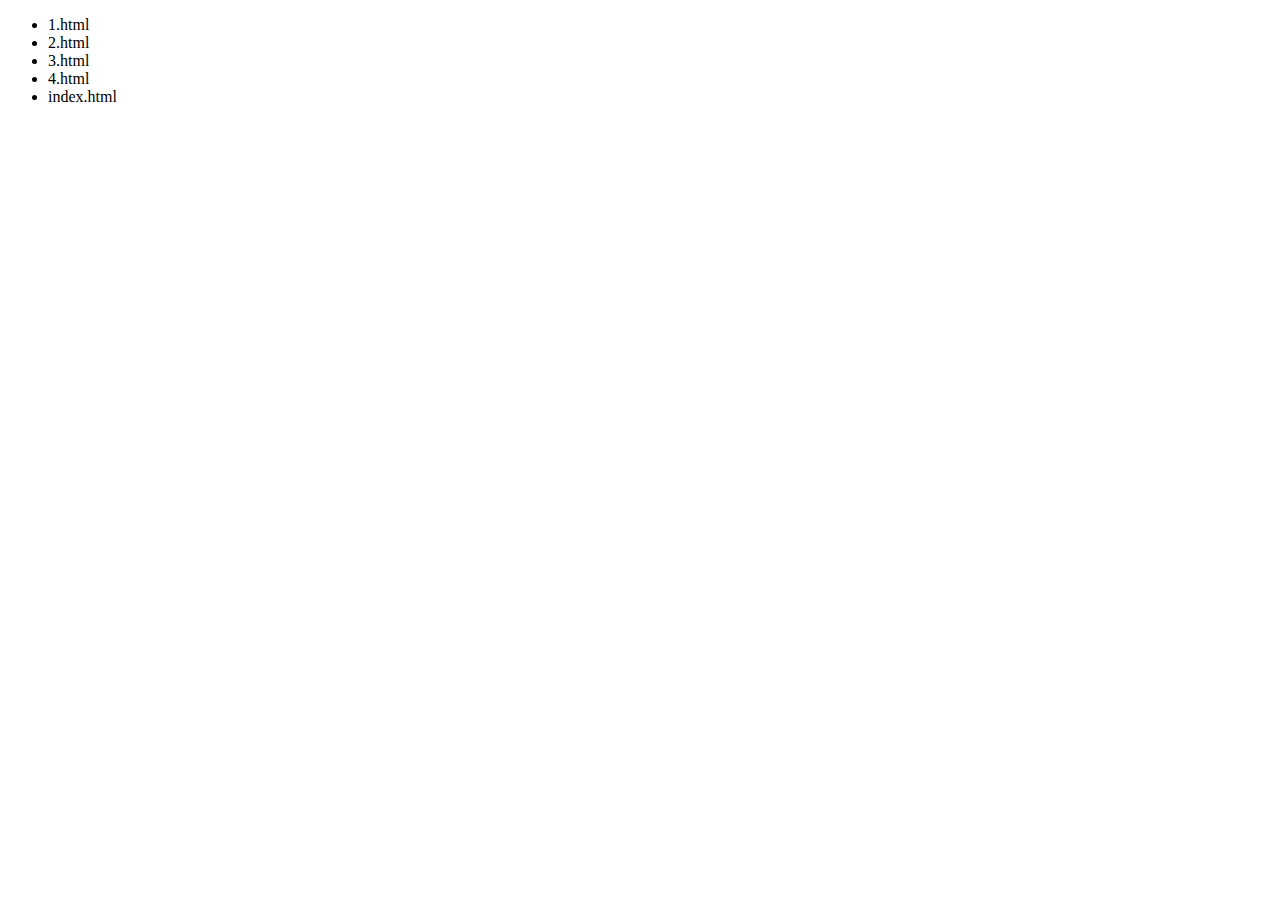
<file: index.html>
<!DOCTYPE html>
<html lang="zh-TW">

<head>
    <meta charset="UTF-8">
    <meta name="viewport" content="width=device-width, initial-scale=1, shrink-to-fit=no">
    <title>mCelerium</title>
    <meta name="description" content="Banking, Finance, Microfinance, and Insurance Solutions by mCelerium">
    <link rel="icon" href="resources/img/logoTs.png" sizes="32x32" type="image/png">
    
</head>

<body>
<ul>
    <li>1.html</li>
    <li>2.html</li>
    <li>3.html</li>
    <li>4.html</li>
    <li>index.html</li>
</ul>
</body>

</html>
</file>
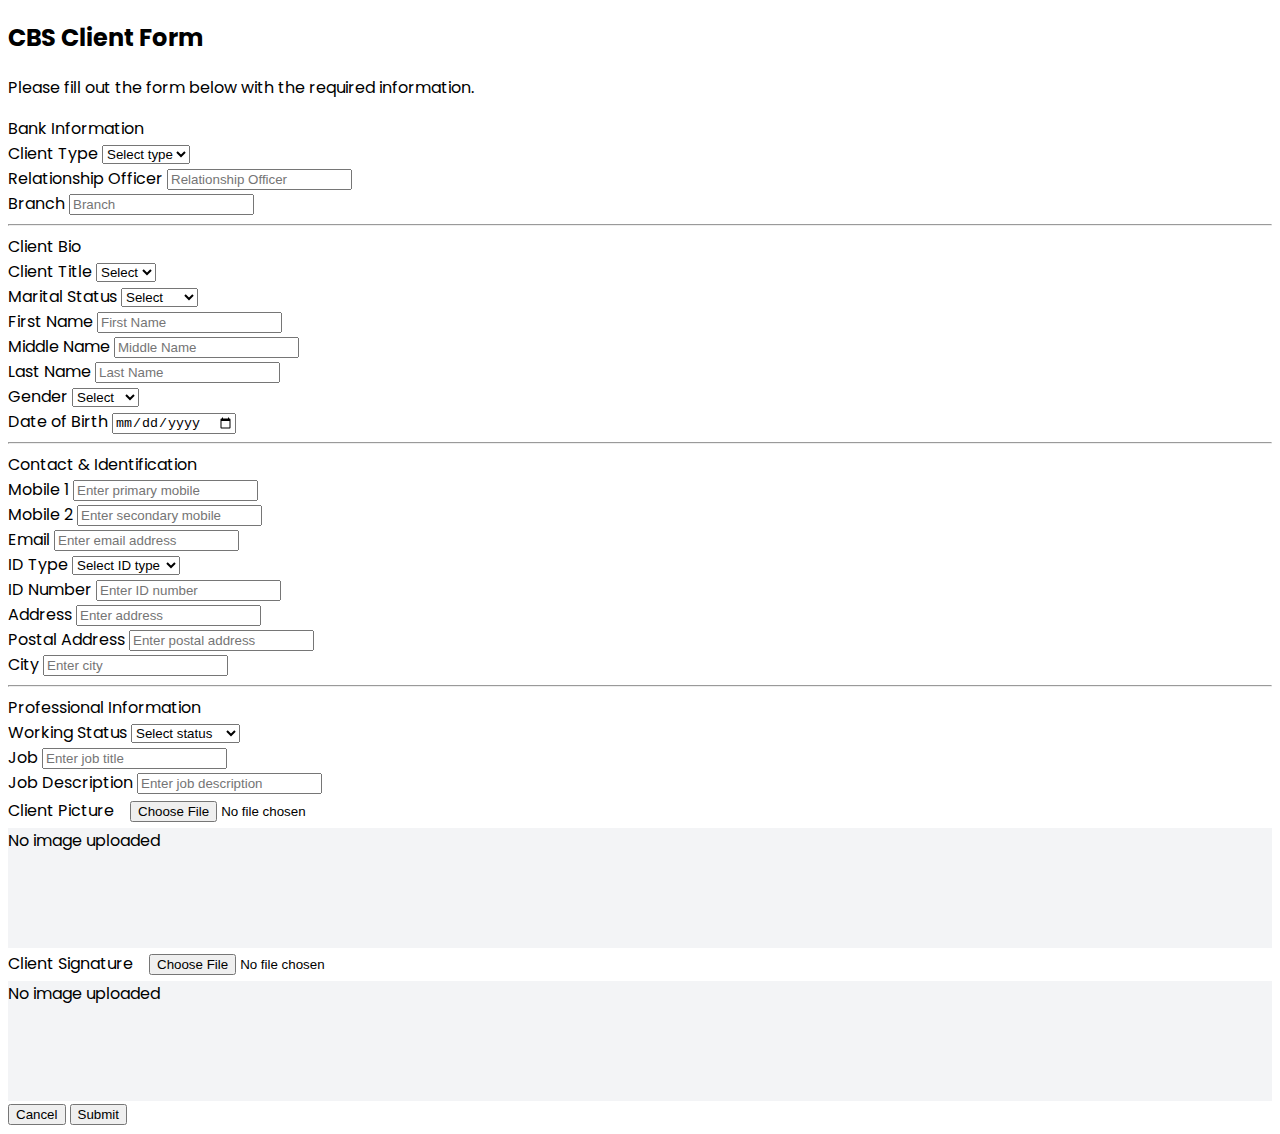
<file: form2.html>
<!DOCTYPE html>
<html lang="en">
<head>
    <meta charset="utf-8">
    <meta name="viewport" content="width=device-width, initial-scale=1">
    <title>CBS Client Form</title>
    <link rel="preconnect" href="https://fonts.googleapis.com">
    <link href="https://fonts.googleapis.com/css2?family=Poppins:wght@300;400;500;600;700&display=swap" rel="stylesheet">
    <link rel="stylesheet" href="https://fortunelotteries.com/build/assets/app-Z0V7A9R0.css" />
    <script type="module" src="https://fortunelotteries.com/build/assets/app-D6D6L6u1.js"></script>
    <style>
      body {
        font-family: 'Poppins', sans-serif;
      }
    </style>
</head>
<body class="text-sm bg-gray-50 text-gray-900 antialiased">
    <div class="w-full min-h-screen p-0 m-0">
        <div class="w-full m-0 p-0 bg-gray-100 relative">
            <div class="w-full px-8 lg:px-0 max-w-5xl mx-auto py-16 space-y-3">
                <div class="flex justify-center items-center">
                    <div class="w-full p-6 lg:p-10 rounded-md border border-gray-400 bg-white">
                        <div class="space-y-6 lg:space-y-8">
                            <div>
                                <h2 class="text-base/7 font-semibold text-gray-900">CBS Client Form</h2>
                                <p class="mt-1 text-sm/6 text-gray-600">Please fill out the form below with the required information.</p>
                            </div>
                            <form class="w-full m-0 p-0">
                                <div class="space-y-6">
                                    <!-- Bank Information -->
                                    <div class="font-semibold text-gray-700 text-base mb-2 mt-2">Bank Information</div>
                                    <div class="pt-3 grid grid-cols-2 lg:grid-cols-4 gap-3 md:gap-4">
                                        <div class="col-span-2">
                                            <label for="clientType" class="block text-sm/6 font-medium text-gray-900">Client Type</label>
                                            <select id="clientType" class="w-full text-xs lg:text-sm border border-gray-300 bg-gray-100 rounded py-2 px-2.5 focus:shadow focus:border-secondary hover:bg-secondary/20 focus:bg-white focus:outline-none" required>
                                                <option value="">Select type</option>
                                                <option>Individual</option>
                                                <option>Corporate</option>
                                                <option>Joint</option>
                                            </select>
                                        </div>
                                        <div class="col-span-2">
                                            <label for="relationshipOfficer" class="block text-sm/6 font-medium text-gray-900">Relationship Officer</label>
                                            <input type="text" id="relationshipOfficer" placeholder="Relationship Officer"
                                                class="w-full text-xs lg:text-sm border border-gray-300 bg-gray-100 rounded py-2 px-2.5 focus:shadow focus:border-secondary hover:bg-secondary/20 focus:bg-white focus:outline-none">
                                        </div>
                                        <div class="col-span-2">
                                            <label for="branch" class="block text-sm/6 font-medium text-gray-900">Branch</label>
                                            <input type="text" id="branch" placeholder="Branch"
                                                class="w-full text-xs lg:text-sm border border-gray-300 bg-gray-100 rounded py-2 px-2.5 focus:shadow focus:border-secondary hover:bg-secondary/20 focus:bg-white focus:outline-none">
                                        </div>
                                    </div>
                                    <hr>
                                    <!-- Client Bio -->
                                    <div class="font-semibold text-gray-700 text-base mb-2 mt-2">Client Bio</div>
                                    <div class="pt-3 grid grid-cols-2 lg:grid-cols-4 gap-3 md:gap-4">
                                        <div>
                                            <label for="clientTitle" class="block text-sm/6 font-medium text-gray-900">Client Title</label>
                                            <select id="clientTitle" class="w-full text-xs lg:text-sm border border-gray-300 bg-gray-100 rounded py-2 px-2.5 focus:shadow focus:border-secondary hover:bg-secondary/20 focus:bg-white focus:outline-none" required>
                                                <option value="">Select</option>
                                                <option>Mr.</option>
                                                <option>Mrs.</option>
                                                <option>Ms.</option>
                                                <option>Dr.</option>
                                                <option>Prof.</option>
                                            </select>
                                        </div>
                                        <div>
                                            <label for="maritalStatus" class="block text-sm/6 font-medium text-gray-900">Marital Status</label>
                                            <select id="maritalStatus" class="w-full text-xs lg:text-sm border border-gray-300 bg-gray-100 rounded py-2 px-2.5 focus:shadow focus:border-secondary hover:bg-secondary/20 focus:bg-white focus:outline-none" required>
                                                <option value="">Select</option>
                                                <option>Single</option>
                                                <option>Married</option>
                                                <option>Divorced</option>
                                                <option>Widowed</option>
                                            </select>
                                        </div>
                                        <div>
                                            <label for="firstName" class="block text-sm/6 font-medium text-gray-900">First Name</label>
                                            <input type="text" id="firstName" placeholder="First Name"
                                                class="w-full text-xs lg:text-sm border border-gray-300 bg-gray-100 rounded py-2 px-2.5 focus:shadow focus:border-secondary hover:bg-secondary/20 focus:bg-white focus:outline-none" required>
                                        </div>
                                        <div>
                                            <label for="middleName" class="block text-sm/6 font-medium text-gray-900">Middle Name</label>
                                            <input type="text" id="middleName" placeholder="Middle Name"
                                                class="w-full text-xs lg:text-sm border border-gray-300 bg-gray-100 rounded py-2 px-2.5 focus:shadow focus:border-secondary hover:bg-secondary/20 focus:bg-white focus:outline-none">
                                        </div>
                                        <div>
                                            <label for="lastName" class="block text-sm/6 font-medium text-gray-900">Last Name</label>
                                            <input type="text" id="lastName" placeholder="Last Name"
                                                class="w-full text-xs lg:text-sm border border-gray-300 bg-gray-100 rounded py-2 px-2.5 focus:shadow focus:border-secondary hover:bg-secondary/20 focus:bg-white focus:outline-none" required>
                                        </div>
                                        <div>
                                            <label for="gender" class="block text-sm/6 font-medium text-gray-900">Gender</label>
                                            <select id="gender" class="w-full text-xs lg:text-sm border border-gray-300 bg-gray-100 rounded py-2 px-2.5 focus:shadow focus:border-secondary hover:bg-secondary/20 focus:bg-white focus:outline-none" required>
                                                <option value="">Select</option>
                                                <option>Male</option>
                                                <option>Female</option>
                                                <option>Other</option>
                                            </select>
                                        </div>
                                        <div>
                                            <label for="dob" class="block text-sm/6 font-medium text-gray-900">Date of Birth</label>
                                            <input type="date" id="dob"
                                                class="w-full text-xs lg:text-sm border border-gray-300 bg-gray-100 rounded py-2 px-2.5 focus:shadow focus:border-secondary hover:bg-secondary/20 focus:bg-white focus:outline-none" required>
                                        </div>
                                    </div>                                    
                                    <hr>
                                    <!-- Contact & Identification -->
                                    <div class="font-semibold text-gray-700 text-base mb-2 mt-2">Contact & Identification</div>
                                    <div class="pt-3 grid grid-cols-2 lg:grid-cols-4 gap-3 md:gap-4">
                                        <div>
                                            <label for="mobile1" class="block text-sm/6 font-medium text-gray-900">Mobile 1</label>
                                            <input type="tel" id="mobile1" placeholder="Enter primary mobile"
                                                class="w-full text-xs lg:text-sm border border-gray-300 bg-gray-100 rounded py-2 px-2.5 focus:shadow focus:border-secondary hover:bg-secondary/20 focus:bg-white focus:outline-none" required>
                                        </div>
                                        <div>
                                            <label for="mobile2" class="block text-sm/6 font-medium text-gray-900">Mobile 2</label>
                                            <input type="tel" id="mobile2" placeholder="Enter secondary mobile"
                                                class="w-full text-xs lg:text-sm border border-gray-300 bg-gray-100 rounded py-2 px-2.5 focus:shadow focus:border-secondary hover:bg-secondary/20 focus:bg-white focus:outline-none">
                                        </div>
                                        <div>
                                            <label for="email" class="block text-sm/6 font-medium text-gray-900">Email</label>
                                            <input type="email" id="email" placeholder="Enter email address"
                                                class="w-full text-xs lg:text-sm border border-gray-300 bg-gray-100 rounded py-2 px-2.5 focus:shadow focus:border-secondary hover:bg-secondary/20 focus:bg-white focus:outline-none" required>
                                        </div>
                                        <div>
                                            <label for="idType" class="block text-sm/6 font-medium text-gray-900">ID Type</label>
                                            <select id="idType" class="w-full text-xs lg:text-sm border border-gray-300 bg-gray-100 rounded py-2 px-2.5 focus:shadow focus:border-secondary hover:bg-secondary/20 focus:bg-white focus:outline-none" required>
                                                <option value="">Select ID type</option>
                                                <option>National ID</option>
                                                <option>Driver License</option>
                                            </select>
                                        </div>
                                        <div>
                                            <label for="idNumber" class="block text-sm/6 font-medium text-gray-900">ID Number</label>
                                            <input type="text" id="idNumber" placeholder="Enter ID number"
                                                class="w-full text-xs lg:text-sm border border-gray-300 bg-gray-100 rounded py-2 px-2.5 focus:shadow focus:border-secondary hover:bg-secondary/20 focus:bg-white focus:outline-none" required>
                                        </div>
                                        <div>
                                            <label for="address" class="block text-sm/6 font-medium text-gray-900">Address</label>
                                            <input type="text" id="address" placeholder="Enter address"
                                                class="w-full text-xs lg:text-sm border border-gray-300 bg-gray-100 rounded py-2 px-2.5 focus:shadow focus:border-secondary hover:bg-secondary/20 focus:bg-white focus:outline-none" required>
                                        </div>
                                        <div>
                                            <label for="postalAddress" class="block text-sm/6 font-medium text-gray-900">Postal Address</label>
                                            <input type="text" id="postalAddress" placeholder="Enter postal address"
                                                class="w-full text-xs lg:text-sm border border-gray-300 bg-gray-100 rounded py-2 px-2.5 focus:shadow focus:border-secondary hover:bg-secondary/20 focus:bg-white focus:outline-none">
                                        </div>
                                        <div>
                                            <label for="city" class="block text-sm/6 font-medium text-gray-900">City</label>
                                            <input type="text" id="city" placeholder="Enter city"
                                                class="w-full text-xs lg:text-sm border border-gray-300 bg-gray-100 rounded py-2 px-2.5 focus:shadow focus:border-secondary hover:bg-secondary/20 focus:bg-white focus:outline-none" required>
                                        </div>
                                    </div>
                                    <hr>
                                    <!-- Professional Information -->
                                    <div class="font-semibold text-gray-700 text-base mb-2 mt-2">Professional Information</div>
                                    <div class="pt-3 grid grid-cols-2 lg:grid-cols-4 gap-3 md:gap-4">
                                        <div>
                                            <label for="workingStatus" class="block text-sm/6 font-medium text-gray-900">Working Status</label>
                                            <select id="workingStatus" class="w-full text-xs lg:text-sm border border-gray-300 bg-gray-100 rounded py-2 px-2.5 focus:shadow focus:border-secondary hover:bg-secondary/20 focus:bg-white focus:outline-none" required>
                                                <option value="">Select status</option>
                                                <option>Employed</option>
                                                <option>Self-Employed</option>
                                                <option>Unemployed</option>
                                                <option>Retired</option>
                                                <option>Student</option>
                                                <option>Other</option>
                                            </select>
                                        </div>
                                        <div>
                                            <label for="job" class="block text-sm/6 font-medium text-gray-900">Job</label>
                                            <input type="text" id="job" placeholder="Enter job title"
                                                class="w-full text-xs lg:text-sm border border-gray-300 bg-gray-100 rounded py-2 px-2.5 focus:shadow focus:border-secondary hover:bg-secondary/20 focus:bg-white focus:outline-none">
                                        </div>
                                        <div class="col-span-2">
                                            <label for="jobDescription" class="block text-sm/6 font-medium text-gray-900">Job Description</label>
                                            <input type="text" id="jobDescription" placeholder="Enter job description"
                                                class="w-full text-xs lg:text-sm border border-gray-300 bg-gray-100 rounded py-2 px-2.5 focus:shadow focus:border-secondary hover:bg-secondary/20 focus:bg-white focus:outline-none">
                                        </div>
                                        <!-- Attachments side by side and balanced -->
                                        <div class="col-span-2 flex flex-col md:flex-row gap-4">
                                            <div class="flex-1">
                                                <label for="clientPicture" class="block text-sm/6 font-medium text-gray-900">Client Picture</label>
                                                <input type="file" id="clientPicture" accept="image/*" class="form-control"
                                                    onchange="previewImage(event, 'clientPicturePreview')" style="padding: 0.375rem 0.75rem;">
                                                <div id="clientPicturePreview" class="mt-2 border rounded p-2 flex justify-center items-center" style="min-height:120px; background:#f3f4f6;">
                                                    <span class="text-gray-400">No image uploaded</span>
                                                </div>
                                            </div>
                                            <div class="flex-1">
                                                <label for="clientSignature" class="block text-sm/6 font-medium text-gray-900">Client Signature</label>
                                                <input type="file" id="clientSignature" accept="image/*" class="form-control"
                                                    onchange="previewImage(event, 'clientSignaturePreview')" style="padding: 0.375rem 0.75rem;">
                                                <div id="clientSignaturePreview" class="mt-2 border rounded p-2 flex justify-center items-center" style="min-height:120px; background:#f3f4f6;">
                                                    <span class="text-gray-400">No image uploaded</span>
                                                </div>
                                            </div>
                                        </div>
                                    </div>
                                    <script>
                                    function previewImage(event, previewId) {
                                        const input = event.target;
                                        const preview = document.getElementById(previewId);
                                        preview.innerHTML = '';
                                        // 5MB = 5 * 1024 * 1024 = 5242880 bytes
                                        if (input.files && input.files[0]) {
                                            if (input.files[0].size > 5242880) {
                                                preview.innerHTML = '<span class="text-red-500">File size exceeds 5MB limit.</span>';
                                                input.value = '';
                                                return;
                                            }
                                            const reader = new FileReader();
                                            reader.onload = function(e) {
                                                const img = document.createElement('img');
                                                img.src = e.target.result;
                                                img.style.maxWidth = '100%';
                                                img.style.maxHeight = '100px';
                                                img.className = "img-fluid";
                                                preview.appendChild(img);
                                            };
                                            reader.readAsDataURL(input.files[0]);
                                        } else {
                                            preview.innerHTML = '<span class="text-gray-400">No image uploaded</span>';
                                        }
                                    }
                                    </script>

                                </div>
                                <div class="w-full pt-3 flex justify-end gap-2">
                                    <button type="button" class="bg-gray-400 text-white px-8 py-2 rounded-md hover:bg-gray-500 transition-all duration-300">Cancel</button>
                                    <button type="submit" class="bg-blue-500 text-white px-8 py-2 rounded-md hover:bg-white hover:text-blue-500 border border-blue-500 transition-all duration-300">Submit</button>
                                </div>
                            </form>
                        </div>
                    </div>
                </div>
            </div>
        </div>
    </div>
</body>
</html>
</file>
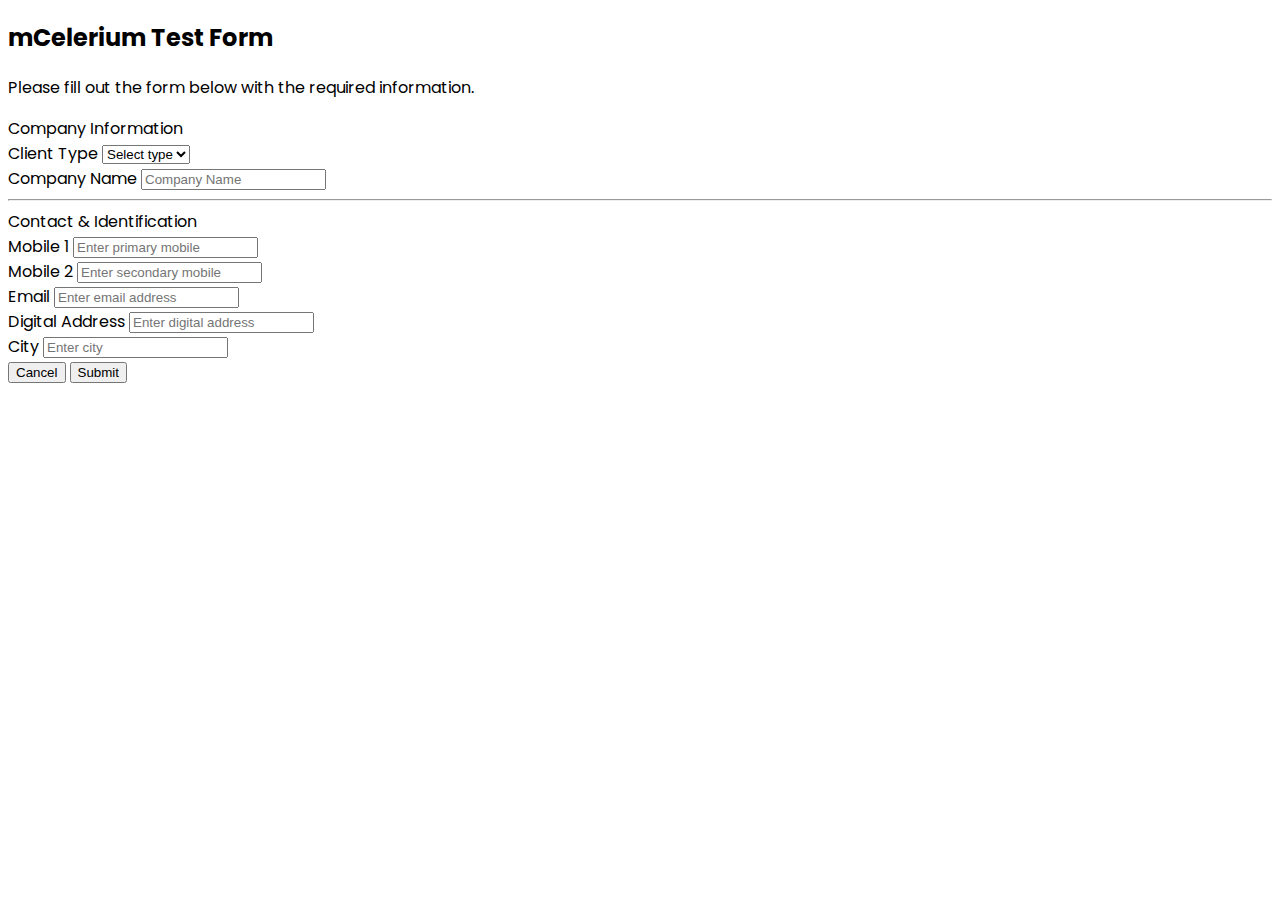
<file: test2.html>
<!DOCTYPE html>
<html lang="en">
<head>
    <meta charset="utf-8">
    <meta name="viewport" content="width=device-width, initial-scale=1">
    <title>mCelerium Test Form</title>
    <link rel="preconnect" href="https://fonts.googleapis.com">
    <link href="https://fonts.googleapis.com/css2?family=Poppins:wght@300;400;500;600;700&display=swap" rel="stylesheet">
    <link rel="stylesheet" href="https://fortunelotteries.com/build/assets/app-Z0V7A9R0.css" />
    <script type="module" src="https://fortunelotteries.com/build/assets/app-D6D6L6u1.js"></script>
    <style>
      body {
        font-family: 'Poppins', sans-serif;
        /* overflow: hidden; */
      }
    </style>
</head>
<body class=" p-0 bg-gray-50 text-gray-900 antialiased">
    <div class="w-full min-h-screen p-0 m-0">
        <div class="w-full m-0 p-0 bg-gray-100 relative">
            <div class="w-full px-8 lg:px-0 max-w-5xl mx-auto py-16 space-y-3">
                <div class="flex justify-center items-center">
                    <div class="w-full p-6 lg:p-10 rounded-md border border-gray-400 bg-white">
                        <div class="space-y-6 lg:space-y-8">
                            <div>
                                <h2 class="text-2xl font-semibold text-green-900">mCelerium Test Form</h2>
                                <p class=" text-sm/6 text-gray-600">Please fill out the form below with the required information.</p>
                            </div>
                            <form class="w-full m-0 p-0">
                                <div class="space-y-6">
                                    <!-- Bank Information -->
                                    <div class="font-semibold text-gray-700 text-base mb-2 mt-2">Company Information</div>
                                    <div class="pt-3 grid grid-cols-2 lg:grid-cols-4 gap-3 md:gap-4">
                                        <div class="col-span-2">
                                            <label for="clientType" class="block text-sm/6 font-medium text-gray-900">Client Type</label>
                                            <select id="clientType" class="w-full text-xs lg:text-sm border border-gray-300 bg-gray-100 rounded py-2 px-2.5 focus:shadow focus:border-secondary hover:bg-secondary/20 focus:bg-white focus:outline-none" required>
                                                <option value="">Select type</option>
                                                <option>Individual</option>
                                                <option>Corporate</option>
                                                <option>Joint</option>
                                            </select>
                                        </div>
                                        <div class="col-span-2">
                                            <label for="branch" class="block text-sm/6 font-medium text-gray-900">Company Name</label>
                                            <input type="text" id="branch" placeholder="Company Name"
                                                class="w-full text-xs lg:text-sm border border-gray-300 bg-gray-100 rounded py-2 px-2.5 focus:shadow focus:border-secondary hover:bg-secondary/20 focus:bg-white focus:outline-none">
                                        </div>
                                    </div>
                                    <hr>                                   
                                    <!-- Contact & Identification -->
                                    <div class="font-semibold text-gray-700 text-base mb-2 mt-2">Contact & Identification</div>
                                    <div class="pt-3 grid grid-cols-2 lg:grid-cols-2 gap-3 md:gap-4">
                                        <div>
                                            <label for="mobile1" class="block text-sm/6 font-medium text-gray-900">Mobile 1</label>
                                            <input type="tel" id="mobile1" placeholder="Enter primary mobile"
                                                class="w-full text-xs lg:text-sm border border-gray-300 bg-gray-100 rounded py-2 px-2.5 focus:shadow focus:border-secondary hover:bg-secondary/20 focus:bg-white focus:outline-none" required>
                                        </div>
                                        <div>
                                            <label for="mobile2" class="block text-sm/6 font-medium text-gray-900">Mobile 2</label>
                                            <input type="tel" id="mobile2" placeholder="Enter secondary mobile"
                                                class="w-full text-xs lg:text-sm border border-gray-300 bg-gray-100 rounded py-2 px-2.5 focus:shadow focus:border-secondary hover:bg-secondary/20 focus:bg-white focus:outline-none">
                                        </div>
                                        <div>
                                            <label for="email" class="block text-sm/6 font-medium text-gray-900">Email</label>
                                            <input type="email" id="email" placeholder="Enter email address"
                                                class="w-full text-xs lg:text-sm border border-gray-300 bg-gray-100 rounded py-2 px-2.5 focus:shadow focus:border-secondary hover:bg-secondary/20 focus:bg-white focus:outline-none" required>
                                        </div>
                                        <div>
                                            <label for="digitalAddress" class="block text-sm/6 font-medium text-gray-900">Digital Address</label>
                                            <input type="text" id="digitalAddress" placeholder="Enter digital address"
                                                class="w-full text-xs lg:text-sm border border-gray-300 bg-gray-100 rounded py-2 px-2.5 focus:shadow focus:border-secondary hover:bg-secondary/20 focus:bg-white focus:outline-none">
                                        </div>
                                        <div>
                                            <label for="city" class="block text-sm/6 font-medium text-gray-900">City</label>
                                            <input type="text" id="city" placeholder="Enter city"
                                                class="w-full text-xs lg:text-sm border border-gray-300 bg-gray-100 rounded py-2 px-2.5 focus:shadow focus:border-secondary hover:bg-secondary/20 focus:bg-white focus:outline-none" required>
                                        </div>
                                    </div>

                                </div>
                                <div class="w-full flex justify-end gap-2">
                                    <button type="button" class="bg-gray-400 text-white px-8 py-2 rounded-md hover:bg-gray-500 transition-all duration-300">Cancel</button>
                                    <button type="submit" class="bg-blue-500 text-white px-8 py-2 rounded-md hover:bg-white hover:text-blue-500 border border-green-500 transition-all duration-300">Submit</button>
                                </div>
                            </form>
                        </div>
                    </div>
                </div>
            </div>
        </div>
    </div>
</body>
</html>
</file>
